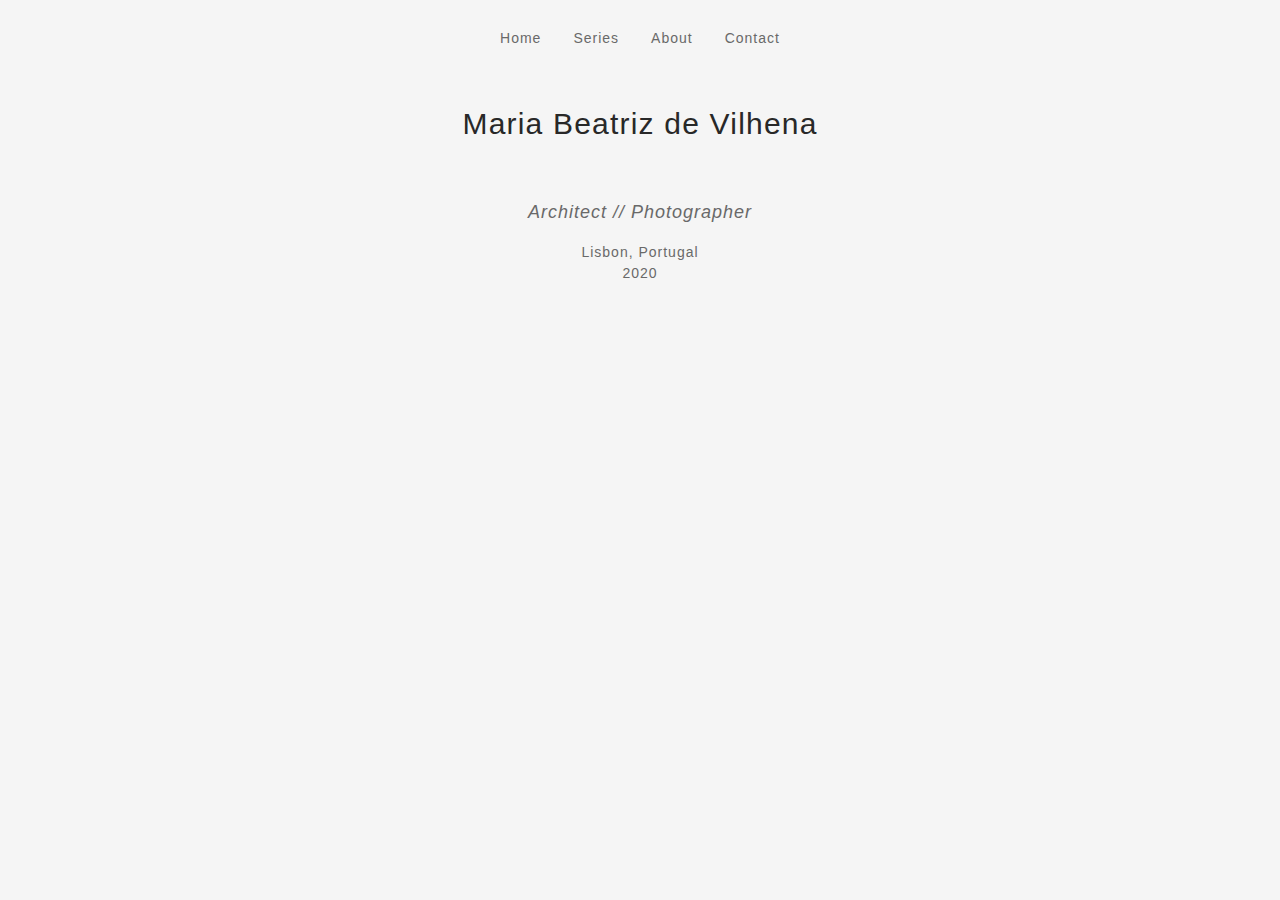
<file: about.html>
<!DOCTYPE html>
<html>
    <head>
        <title>MBV About</title>
        <style>

            #paragraph-text {
              text-align: center;
              line-height: 1.5;
              margin-top: 50px;
            }

            @media (min-width: 700px) {
                h1::before {
                    content: "Maria Beatriz de Vilhena";
                }
            }
            @media (max-width: 699px) {
                h1::before {
                    content: "Beatriz de Vilhena";
                }
            }

        </style>
        <link rel="stylesheet" href="style/style.css">
        <link rel="stylesheet" href="https://stackpath.bootstrapcdn.com/bootstrap/4.4.1/css/bootstrap.min.css" integrity="sha384-Vkoo8x4CGsO3+Hhxv8T/Q5PaXtkKtu6ug5TOeNV6gBiFeWPGFN9MuhOf23Q9Ifjh" crossorigin="anonymous">
        <meta name="viewport" content="width=device-width, initial-scale=1.0">
    </head>
    <body>

      <div class="nav-principal">
          <ul class="nav justify-content-center">
          <li class="nav-item">
            <a class="nav-link active" href="index.html">Home</a>
          </li>
          <li class="nav-item">
            <a class="nav-link" href="nav.html">Series</a>
          </li>
          <li class="nav-item">
            <a class="nav-link" href="about.html">About</a>
          </li>
          <li class="nav-item">
            <a class="nav-link" href="contact.html">Contact</a>
          </li>
        </ul>
      </div>

      <ul class="list-group">
        <li>
          <div class="title"><h1></h1></div>
        </li>
        <li>
          <div id="paragraph-text">
              <li> <p>Architect // Photographer</p></li>
              <li>Lisbon, Portugal</li>
              <li>2020</li>
          </div>
        </li>
      </ul>

    </body>
</html>
</file>
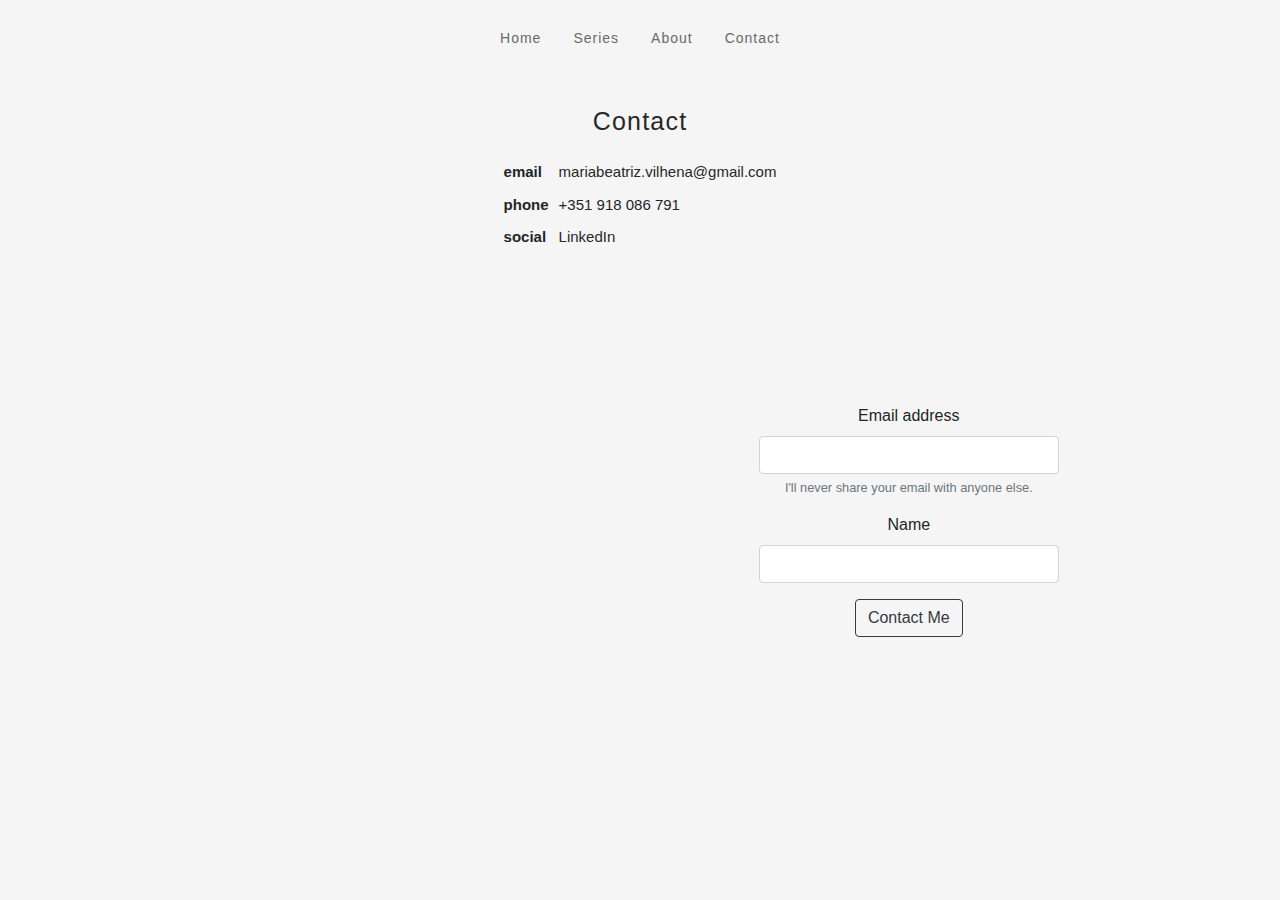
<file: contact.html>
<!DOCTYPE html>
<html>
    <head>
        <title>MBV Contact</title>
        <style>

            .form-group {
              margin-left: auto;
              margin-right: auto;
              width: 300px;
              text-align: center;
            }

            .google-map {
              margin-left: 5%;
              margin-bottom: 50px;
              width: 45%;
              }

            .google-map iframe {
              width: 100%;
              filter: grayscale(1);
            }

            .contact-form {
              width: 42%;
              margin-top: 100px;
              margin-bottom: 100px;
            }

            .clearfix {
              clear: both;
            }

            @media (min-width: 1000px) {
                .google-map,.contact-form {
                    float: left;
                  }
                }

            @media (max-width: 999px) {
                .google-map,.contact-form {
                  float: none;
                  margin-left: auto;
                  margin-right: auto;
                }
              }

            @media (max-width: 999px) {
                .google-map {
                  width: 90%;
                  }
              }

            @media (max-width: 999px) {
                .contact-form {
                  width: 90%;
                  margin-top: 50px !important;
                  }
              }

            @media (max-width: 500px) {
                .form-group {
                  width: 90%;
                }
                .google-map {
                  width: 100%;
                }
            }

            table {
                border: 0px;
                border-collapse: collapse;
                width: auto;
                margin-left: auto;
                margin-right: auto;
                margin-top: 20px;
                margin-bottom: 50px;
                }

            th, td {
                border: 0px;
                padding: 5px;
                text-align: left;
                margin-left: 50px;
            }

        /*    iframe {
              margin: 50px;
              padding: 50px;
              float: right;
            } */

        </style>
        <link rel="stylesheet" href="style/style.css">
        <link rel="stylesheet" href="https://stackpath.bootstrapcdn.com/bootstrap/4.4.1/css/bootstrap.min.css" integrity="sha384-Vkoo8x4CGsO3+Hhxv8T/Q5PaXtkKtu6ug5TOeNV6gBiFeWPGFN9MuhOf23Q9Ifjh" crossorigin="anonymous">
        <meta name="viewport" content="width=device-width, initial-scale=1.0">
    </head>
    <body>

      <div class="nav-principal">
          <ul class="nav justify-content-center">
          <li class="nav-item">
            <a class="nav-link active" href="index.html">Home</a>
          </li>
          <li class="nav-item">
            <a class="nav-link" href="nav.html">Series</a>
          </li>
          <li class="nav-item">
            <a class="nav-link" href="about.html">About</a>
          </li>
          <li class="nav-item">
            <a class="nav-link" href="contact.html">Contact</a>
          </li>
        </ul>
      </div>

        <div class="title">
          <h2>Contact</h2>
        </div>

        <table>
            <tr>
                <th>email</th>
                <td><a href="mailto:mariabeatriz.vilhena@gmail.com" target="_blank">mariabeatriz.vilhena@gmail.com</a></td>
            </tr>
            <tr>
                <th>phone</th>
                <td>+351 918 086 791</td>
            </tr>
            <tr>
                <th>social</th>
                <td><a href="https://www.linkedin.com/in/mbvilhena/" target="_blank">LinkedIn</a></td>
            </tr>
        </table>

        <div class="google-map"
          <p>
            <iframe src="https://www.google.com/maps/embed?pb=!1m18!1m12!1m3!1d24904.96999756095!2d-9.163970876093964!3d38.71502513237472!2m3!1f0!2f0!3f0!3m2!1i1024!2i768!4f13.1!3m3!1m2!1s0xd19337ee1325701%3A0xd4eaaed33f214e01!2sPrincipe%20Real%20garden!5e0!3m2!1sen!2spt!4v1587915569789!5m2!1sen!2spt"
            width="600" height="450" frameborder="0" style="border:0;" allowfullscreen="" aria-hidden="false" tabindex="0"></iframe>
          </p>
        </div>

        <div class="contact-form">
          <form>
            <div class="form-group">
              <label for="exampleInputEmail1">Email address</label>
              <input type="email" class="form-control" id="exampleInputEmail1" aria-describedby="emailHelp">
              <small id="emailHelp" class="form-text text-muted">I'll never share your email with anyone else.</small>
            </div>
            <div class="form-group">
              <label for="inputName">Name</label>
              <input type="text" class="form-control" id="inputName">
            </div>
            <button type="submit" class="btn btn-outline-dark mx-auto d-block">Contact Me</button>
          </form>
        </div>

        <span class="clearfix"></span>

    </body>
</html>
</file>
<file: style/style.css>
body {
  background-color: #F5F5F5 !important; }

h1, h2, li {
  text-align: center;
  font-style: normal; }

h1, h2 {
  color: #282828;
  letter-spacing: 1.2px;
  font: 100% helvetica, sans-serif !important; }

h1 {
  font-size: 30px !important; }

h2 {
  font-size: 25px !important; }

th, td {
  font-size: 15px !important; }

li {
  color: #696969;
  font-style: normal;
  letter-spacing: 1px;
  font-size: 14px; }
  li p {
    font-size: 18px;
    font-style: italic; }

.nav.justify-content-center li a {
  color: #696969; }

.nav-item:active, .nav-item:hover a {
  color: #000 !important; }

.title {
  text-align: center;
  margin-top: 50px; }

.nav-principal {
  margin-top: 20px; }

.nav-secundaria {
  margin-top: 20px;
  /*  margin-bottom: 50px;*/ }

.container {
  display: flex;
  flex-wrap: wrap;
  align-items: center;
  justify-content: center; }

td a, td a:active, td a:visited, td a:hover, td a:visited:hover {
  color: #282828; }

td a:hover, td a:visited:hover {
  text-decoration: underline; }

::selection {
  background-color: #F0E50E;
  color: #000; }

/*# sourceMappingURL=style.css.map */
</file>
